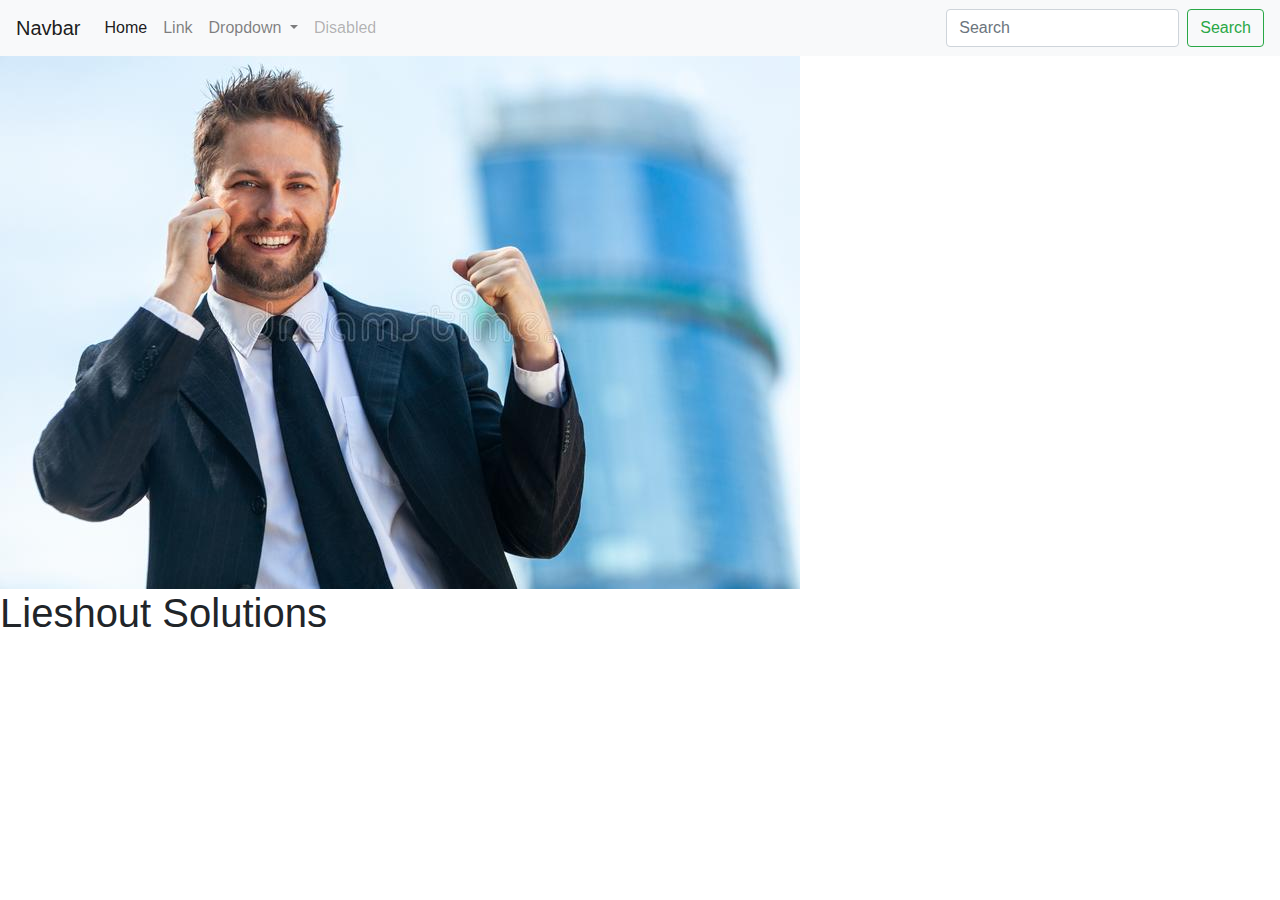
<file: day6_182460/day6bootsrap/index.html>
<!doctype html>
<html lang="en">
  <head>

    <!-- Required meta tags -->
    <meta charset="utf-8">
    <meta name="viewport" content="width=device-width, initial-scale=1, shrink-to-fit=no">

    <!-- Bootstrap CSS -->
    <link rel="stylesheet" href="css/bootstrap.min.css">

    <title>Van Lieshout Solutions</title>
  </head>
  <body>
<nav class="navbar navbar-expand-lg navbar-light bg-light">
  <a class="navbar-brand" href="#">Navbar</a>
  <button class="navbar-toggler" type="button" data-toggle="collapse" data-target="#navbarSupportedContent" aria-controls="navbarSupportedContent" aria-expanded="false" aria-label="Toggle navigation">
    <span class="navbar-toggler-icon"></span>
  </button>

  <div class="collapse navbar-collapse" id="navbarSupportedContent">
    <ul class="navbar-nav mr-auto">
      <li class="nav-item active">
        <a class="nav-link" href="#">Home <span class="sr-only">(current)</span></a>
      </li>
      <li class="nav-item">
        <a class="nav-link" href="#">Link</a>
      </li>
      <li class="nav-item dropdown">
        <a class="nav-link dropdown-toggle" href="#" id="navbarDropdown" role="button" data-toggle="dropdown" aria-haspopup="true" aria-expanded="false">
          Dropdown
        </a>
        <div class="dropdown-menu" aria-labelledby="navbarDropdown">
          <a class="dropdown-item" href="#">Action</a>
          <a class="dropdown-item" href="#">Another action</a>
          <div class="dropdown-divider"></div>
          <a class="dropdown-item" href="#">Something else here</a>
        </div>
      </li>
      <li class="nav-item">
        <a class="nav-link disabled" href="#" tabindex="-1" aria-disabled="true">Disabled</a>
      </li>
    </ul>
    <form class="form-inline my-2 my-lg-0">
      <input class="form-control mr-sm-2" type="search" placeholder="Search" aria-label="Search">
      <button class="btn btn-outline-success my-2 my-sm-0" type="submit">Search</button>
    </form>
  </div>
</nav>
<div id="carouselExampleSlidesOnly" class="carousel slide" data-ride="carousel">
  <div class="carousel-inner">
    <div class="carousel-item active">
        <img src="images/male.jpg" class="d-block w-10" alt="...">
    </div>
    <div class="carousel-item">
      <img src="images/champagne.jpg" class="d-block w-100" alt="...">
    </div>
    <div class="carousel-item">
      <img src="images/babe.jpg" class="d-block w-100" alt="...">
    </div>
  </div>
</div>
    <h1>Lieshout Solutions</h1>

    <!-- Optional JavaScript -->
    <!-- jQuery first, then Popper.js, then Bootstrap JS -->
    <script src="js/jquery-3.4.1.slim.min.js"></script>
    <script src="js/bootstrap.bundle.min.js"></script>
    
  </body>
</html>
</file>
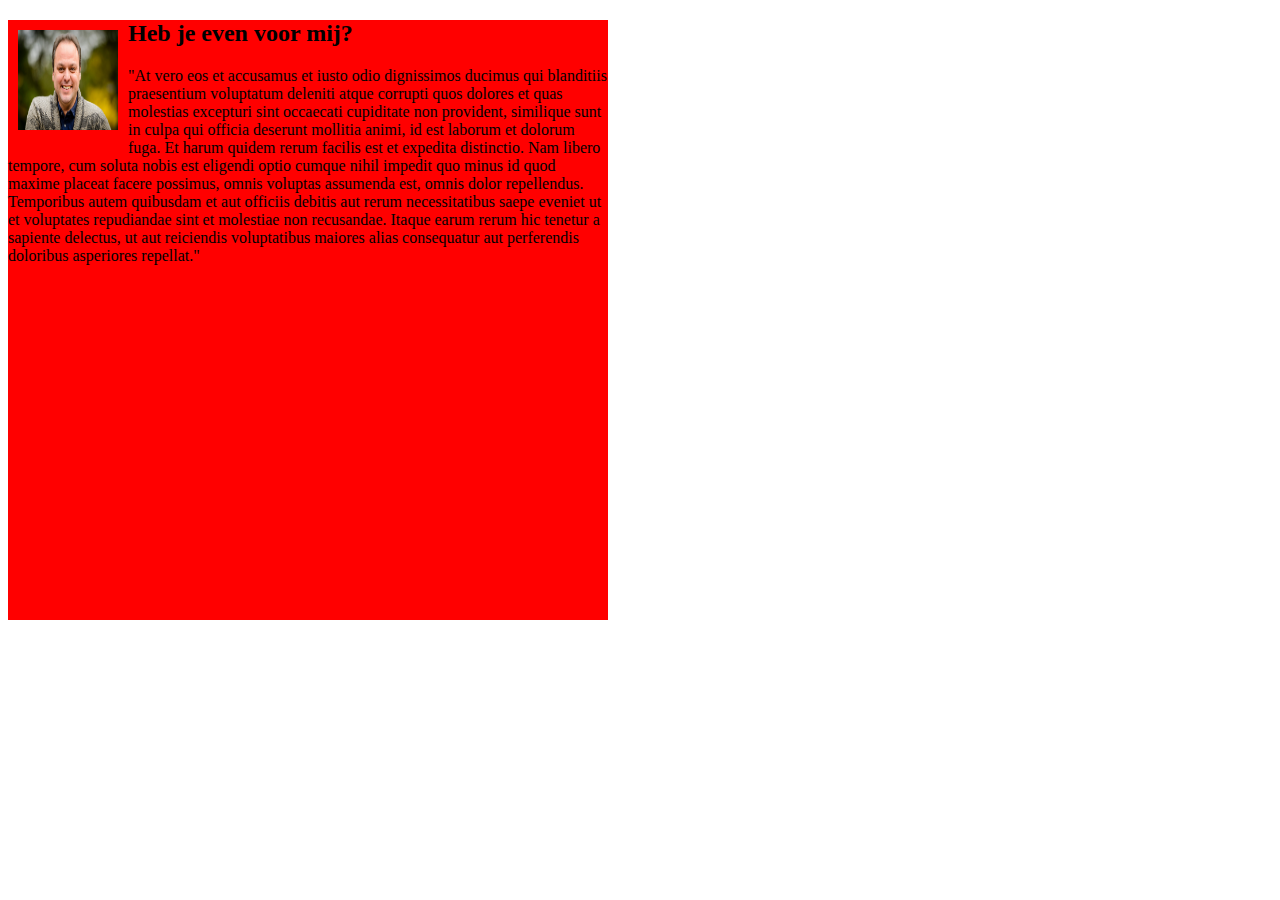
<file: day6_182460/Day6website.html>
<!doctype html>
<html>
<head>
   <link href="css/style.css" rel="stylesheet" type="text/css">
<meta charset="utf-8">
<title>Day6class6</title>
</head>

<body>
 <div class="box">
 <div class="mylogo">
	<img class="myimage" src="images/fransje.jpg"> </div>
	<h2>Heb je even voor mij?</h2>
	<p>"At vero eos et accusamus et iusto odio dignissimos ducimus qui blanditiis praesentium voluptatum deleniti atque corrupti quos dolores et quas molestias excepturi sint occaecati cupiditate non provident, similique sunt in culpa qui officia deserunt mollitia animi, id est laborum et dolorum fuga. Et harum quidem rerum facilis est et expedita distinctio. Nam libero tempore, cum soluta nobis est eligendi optio cumque nihil impedit quo minus id quod maxime placeat facere possimus, omnis voluptas assumenda est, omnis dolor repellendus. Temporibus autem quibusdam et aut officiis debitis aut rerum necessitatibus saepe eveniet ut et voluptates repudiandae sint et molestiae non recusandae. Itaque earum rerum hic tenetur a sapiente delectus, ut aut reiciendis voluptatibus maiores alias consequatur aut perferendis doloribus asperiores repellat."</p></div>
</body>
</html>
</file>
<file: day6_182460/css/style.css>
@charset "utf-8";
/* CSS Document */

.box {
background-color: red;
height: 600px;
width: 600px;
}

.mylogo {
background-color: blue;
width: 100px;
height: 100px;
float: left;
margin: 10px;
}

.myimage {
width: 100px;
height: 100px;
}
</file>
